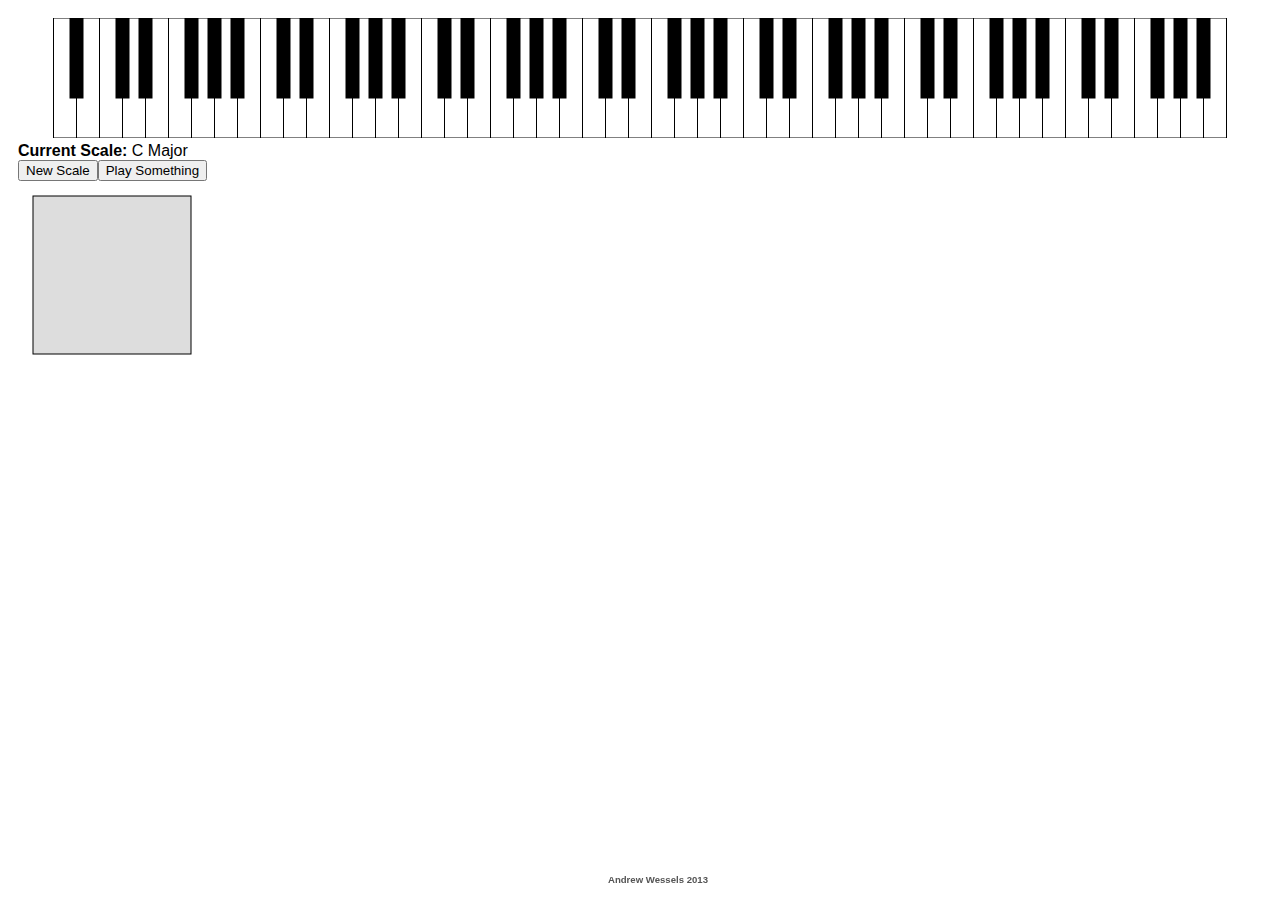
<file: index.html>
<!DOCTYPE html>
<html xmlns = "http://www.w3.org/1999/xhtml">
<head>
  <title>Music Generation</title>
  <meta http-equiv="content-type" content="text/html; charset=utf-8" />
  <link href="stylesheets/screen.css" media="screen, projection" rel="stylesheet" type="text/css" />
  <!-- midi.js package -->
  <script src="js/MIDI/AudioDetect.js" type="text/javascript"></script>
  <script src="js/MIDI/LoadPlugin.js" type="text/javascript"></script>
  <script src="js/MIDI/Plugin.js" type="text/javascript"></script>
  <script src="js/MIDI/Player.js" type="text/javascript"></script>
  <script src="js/MusicTheory/Synesthesia.js" type="text/javascript"></script>
  <script src="js/Widgets/Loader.js" type="text/javascript"></script>
  <script src="js/Window/DOMLoader.XMLHttp.js" type="text/javascript"></script>
  <script src="js/Window/DOMLoader.script.js" type="text/javascript"></script>
  <script src="js/raphael-min.js" type="text/javascript"></script>
  <!-- extras -->
  <script src="inc/Base64.js" type="text/javascript"></script>
  <script src="inc/base64binary.js" type="text/javascript"></script>
  <script src="http://ajax.googleapis.com/ajax/libs/jquery/2.0.3/jquery.min.js" type="text/javascript"></script>
</head>
<body>
  <div id="content">
    <div id="piano"></div>
    <div id="controls"></div>
    <div id="visualization"></div>
    <footer><a href="https://github.com/shixish/music" target="_blank">Andrew Wessels 2013</a></footer>
  </div>
  <script src="music.js" type="text/javascript"></script>
</body>
</html>
</file>
<file: stylesheets/screen.css>
#content{font-family:sans-serif;background:white;padding:10px}#content footer{text-align:center;font-size:0.6em;color:#555555;font-weight:bold;position:fixed;bottom:15px;width:100%}#content footer a{text-decoration:none;color:#555555}#content footer a:hover{text-decoration:underline}#piano{margin:auto;width:100%}#piano svg{width:100%}#visualization{width:100%}#visualization svg{width:100%}
</file>
